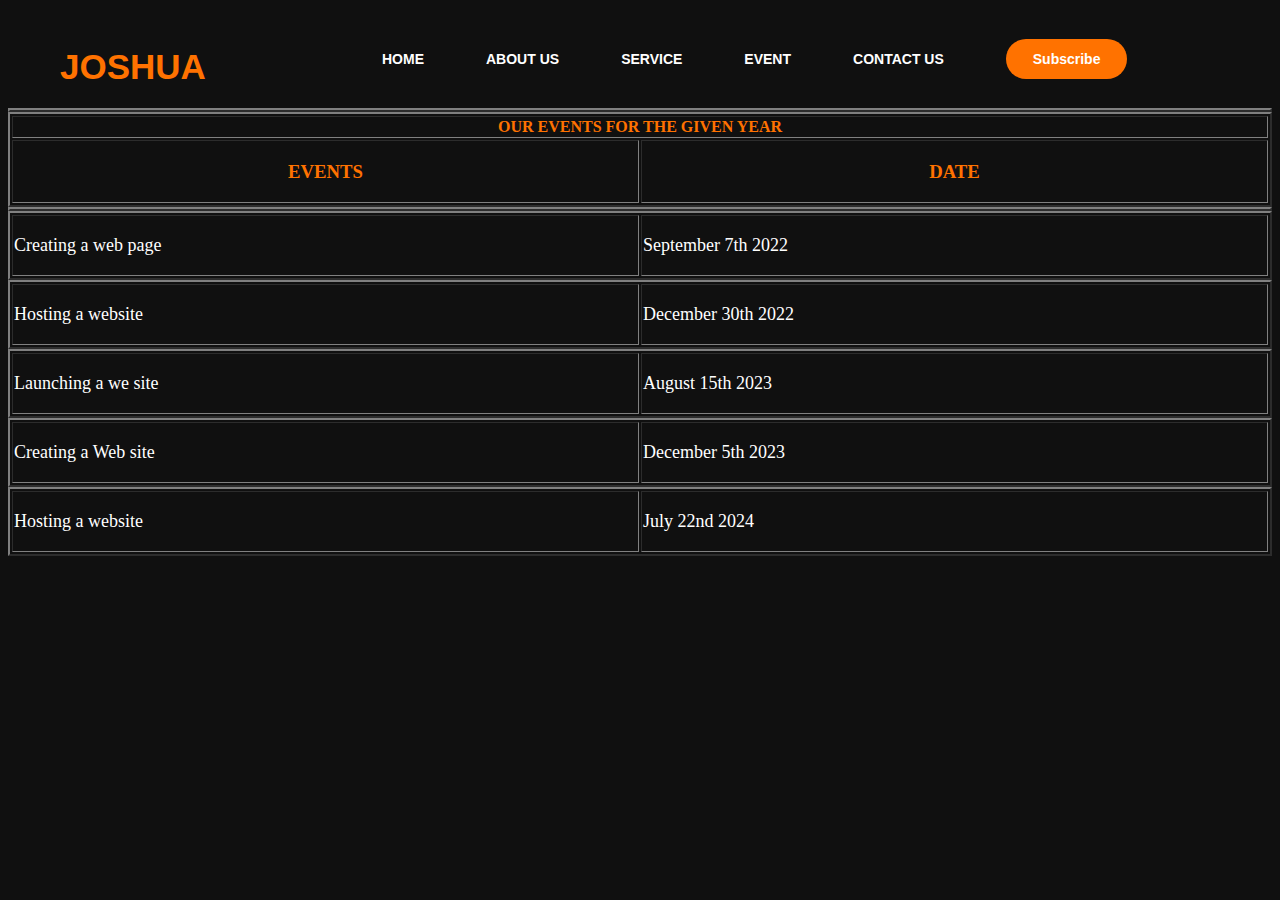
<file: Event.html>
<!DOCTYPE html>
<html lang="en">
<head>
    <meta charset="UTF-8">
    <meta http-equiv="X-UA-Compatible" content="IE=edge">
    <meta name="viewport" content="width=device-width, initial-scale=1.0">
    <link rel="shortcut icon" href="" type="image/x-icon">
    <title>evnt</title>
</head>
<body>
    <style>
        body {
             background-color: #101010;
        }
        .navbar {
            width: 1200px;
            height: 100px;
            margin: auto;
            background-color: #101010;
        }
        .icon {
            width: 200px;
            float: left;
            height: 70px;
            position: sticky;
        }
        .logo {
            color: #ff7200;
            font-size: 35px;
            font-family: Arial;
            padding-left: 20px;
            float: left;
            padding-top: 10px;
        }
        .menu {
            width: 40px;
            float: left;
            height: 70px;
        }
        ul {
            float: left;
            display: flex;
            justify-content: center;
            align-items: center;
        }
        ul li {
            list-style: none;
            margin-left: 62px;
            margin-top: 27px;
            font-size: 14px;
        }
        ul li a {
            text-decoration: none;
            color: #ffff;
            font-family: Arial;
            font-weight: bold;
            transition: 0.4s ease-in-out;
        }
        ul li a:hover{
            color: #ff7200;
        }
        .sub {
            background-color: #ff7200;
            color: white;
            text-decoration: none;
            border: 2px solid transparent;
            font-weight: bold;
            padding: 10px 25px;
            border-radius: 30px;
            float: right 50px;
            top: 6px;
            left: 6px;
        }
        .blue {
            color: #ff7200;
            text-shadow: white;
        }
        h3 {
            color: #ff7200;
        }
        .event {
            color: white;
        }
        span {
            color: black;
            float: left;
        }
        .alph {
            position: relative;
            text-align: center;
            
        }
        p {
            color: white;
            font-size: large;
        }
    </style>
    <!-- <div s style="padding: 60px; color: rgb(228, 0, 0); background-color: black">  -->
    <nav>
        <div>
            <div class="navbar">
                <div class="icon">
                    <h2 class="logo">JOSHUA</h2>
                </div>
                <div class="menu"></div>
                <ul>
                    <li><a href="index.html">HOME</a></li>
                    <li><a href="Second page.html">ABOUT US</a></li>
                    <li><a href="service.html">SERVICE</a></li>
                    <li><a href="Event.html">EVENT</a></li>
                    <li><a href="third page.html">CONTACT US</a></li>
                   <li><a href="#" class="sub">Subscribe</a></li>
                </ul>
               
            </nav>
            </div>
            </div>
            <table border="2" width="100%">
                <tr>
                <table border="2" width="100%">
                 
                 
                    <th colspan="2" class="blue">OUR EVENTS FOR THE GIVEN YEAR</th>
                 </tr>
                        <tr>
                    <td width="50%">
                   <h3 class="alph">EVENTS</h3>
                 </td>
                <td>
                    <h3 class="alph">DATE</h3>
                </td>
                </tr>
                </table>
                <table border="2" width="100%">
                    <tr>
                    <table border="2" width="100%">
                        <td width="50%">
                            <p>Creating a web page</p>
                          </td>
                         <td>
                             <p>September 7th 2022</p>
                         </td>
                         </tr>
                         <table border="2" width="100%">
                            <td width="50%">
                                <p>Hosting a website</p>
                              </td>
                             <td>
                                 <p>December 30th 2022</p>
                             </td>
                             </tr>
                             <table border="2" width="100%">
                                <td width="50%">
                                    <p>Launching a we site </p>
                                  </td>
                                 <td>
                                     <p>August 15th 2023</p>
                                 </td>
                                 </tr>
                                 <table border="2" width="100%">
                                    <td width="50%">
                                        <p>Creating a Web site </p>
                                      </td>
                                     <td>
                                         <p>December 5th 2023</p>
                                     </td>
                                     </tr>
                                     <table border="2" width="100%">
                                        <td width="50%">
                                            <p>Hosting a website</p>
                                          </td>
                                         <td>
                                             <p>July 22nd 2024</p>
                                         </td>
                                         </tr>
                        
</body>
</html>
</file>
